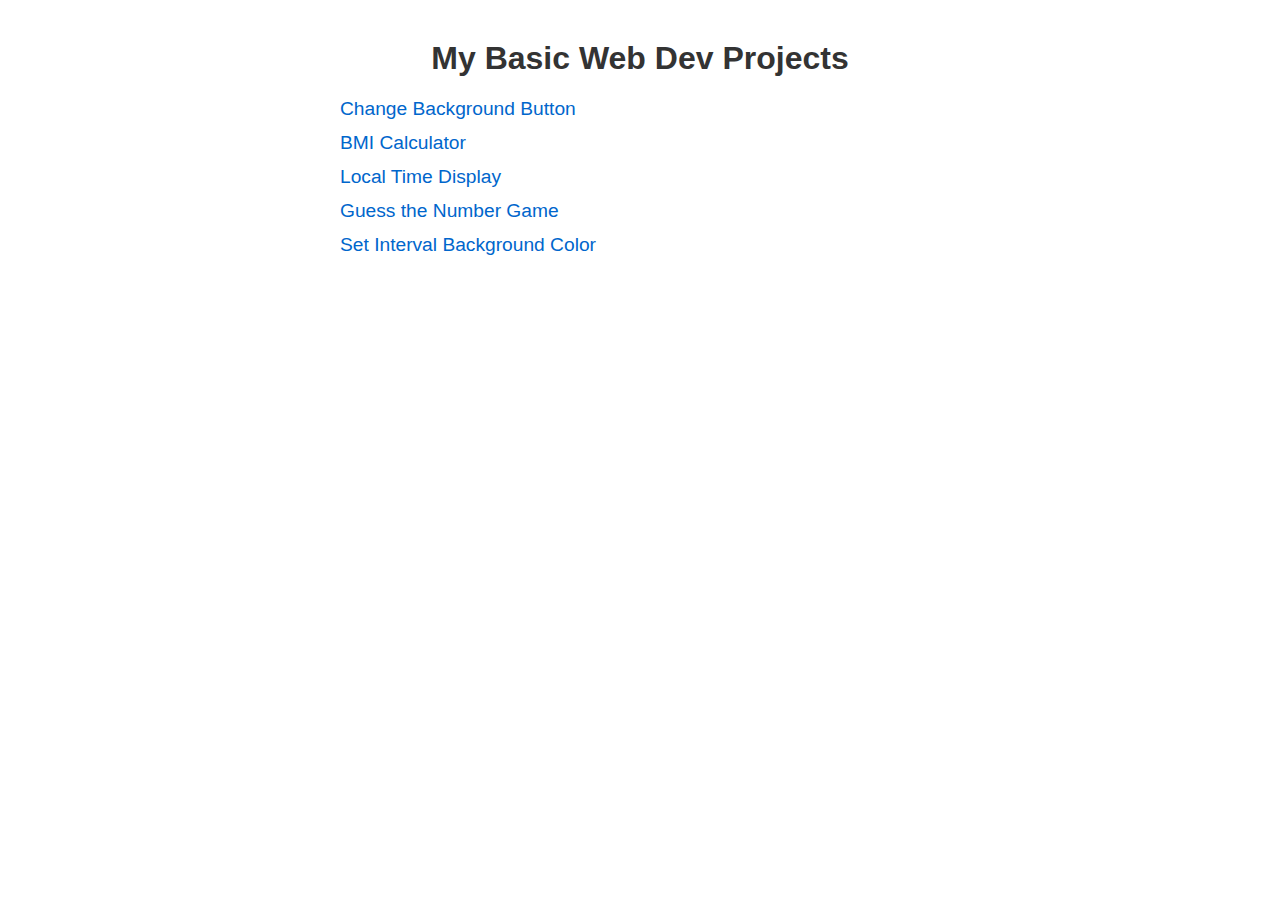
<file: index.html>
<!DOCTYPE html>
<html>
<head>
  <title>Basic Web Dev Projects</title>
  <style>
    body { font-family: Arial, sans-serif; max-width: 600px; margin: 40px auto; padding: 0 20px; }
    h1 { text-align: center; color: #333; }
    ul { list-style: none; padding: 0; }
    li { margin: 12px 0; }
    a { text-decoration: none; color: #0066cc; font-size: 1.2em; }
    a:hover { text-decoration: underline; }
  </style>
</head>
<body>
  <h1>My Basic Web Dev Projects</h1>
  <ul>
    <li><a href="Project1_ChangeBgButton/main.html" target="_blank">Change Background Button</a></li>
    <li><a href="Project2_BMI/main.html" target="_blank">BMI Calculator</a></li>
    <li><a href="Project3_LocalTime/main.html" target="_blank">Local Time Display</a></li>
    <li><a href="Project4_GuessNumberGame/main.html" target="_blank">Guess the Number Game</a></li>
    <li><a href="Project5_SetIntervalBgColor/main.html" target="_blank">Set Interval Background Color</a></li>
  </ul>
</body>
</html>
</file>
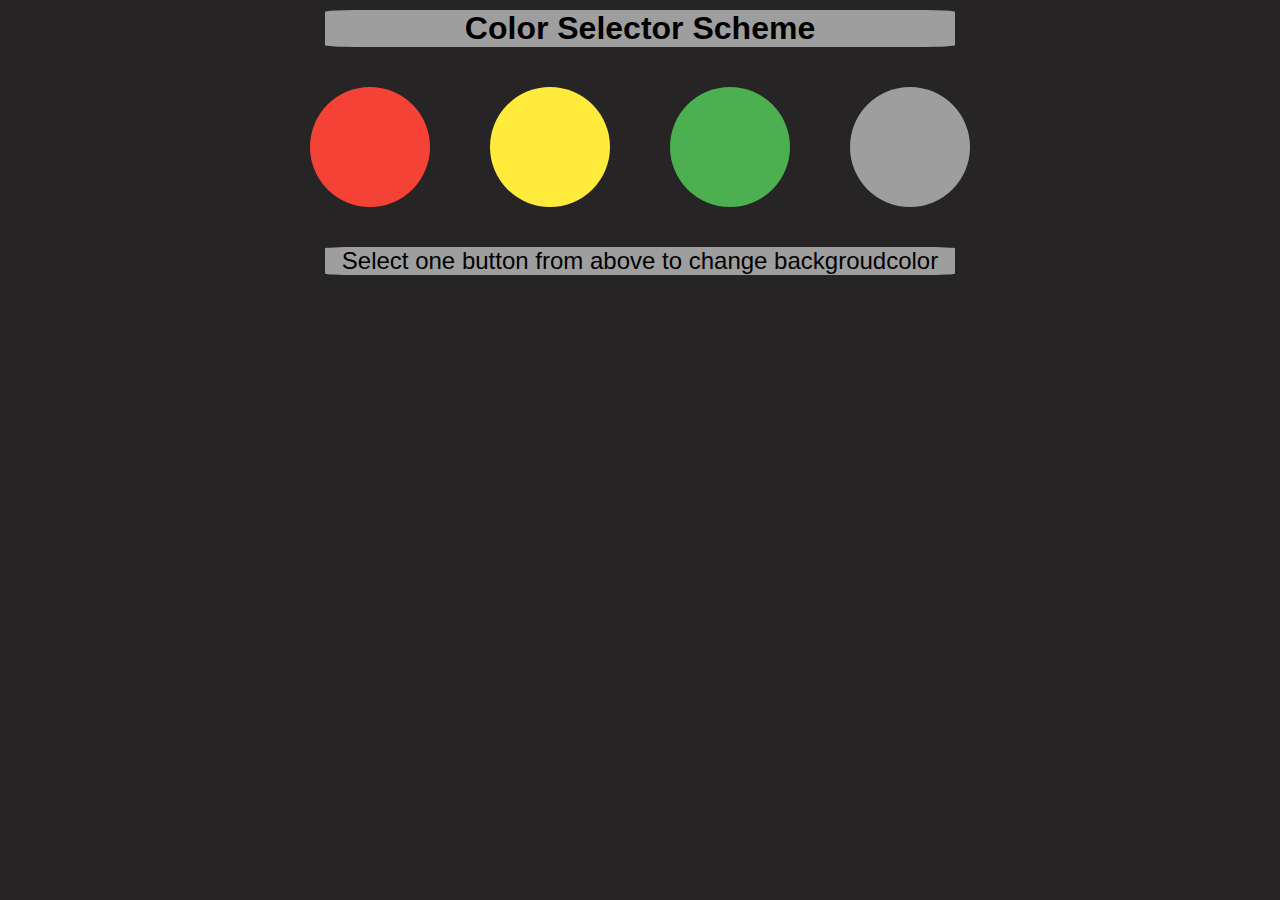
<file: Project1_ChangeBgButton/main.html>
<!DOCTYPE html>
<html lang="en">
<head>
    <meta charset="UTF-8">
    <meta name="viewport" content="width=device-width, initial-scale=1.0">
    <title>Project 1</title>
    <link rel="stylesheet" href="main.css">
    
</head>
<body>
    <h1>Color Selector Scheme</h1>
    <span class="buttons">
        <div class="button" id="red"></div>
        <div class="button" id="yellow"></div>
        <div class="button" id="green"></div>
        <div class="button" id="grey"></div>
    </span>
    <h2>Select one button from above to change backgroudcolor</h2>
    <script src="main.js"></script>
</body>
</html>
</file>
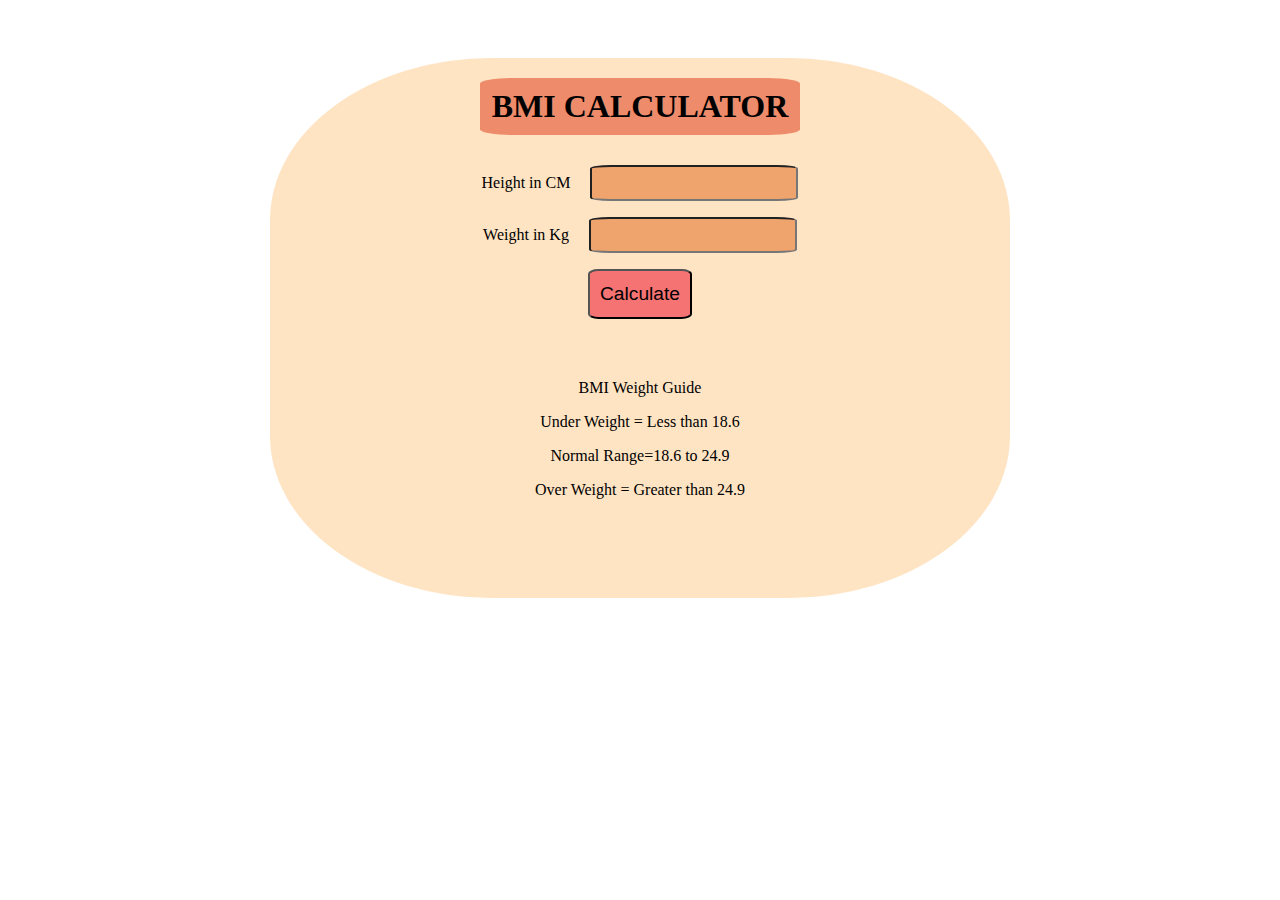
<file: Project2_BMI/main.html>
<!DOCTYPE html>
<html lang="en">
<head>
    <meta charset="UTF-8">
    <meta name="viewport" content="width=device-width, initial-scale=1.0">
    <title>Project 2</title>
    <link rel="stylesheet" href="main.css">
    
</head>
<body>
    <div class="container">
        <h1 class="heading">BMI CALCULATOR</h1>
        <form>
            <div class="input-field">
                <p><label for="">Height in CM</label><input type="text" id="height"></p>
                <p><label for="">Weight in Kg</label><input type="text" id="weight"></p>
            </div>
            <button class="button">Calculate</button>
            <div class="result"></div>
            <div class="weight-guide">
                <p>BMI Weight Guide</p>
                <p>Under Weight = Less than 18.6</p>
                <p>Normal Range=18.6 to 24.9</p>
                <p>Over Weight = Greater than 24.9</p>
            </div>
        </form>
    </div>
    <script src="main.js"></script>
</body>
</html>
</file>
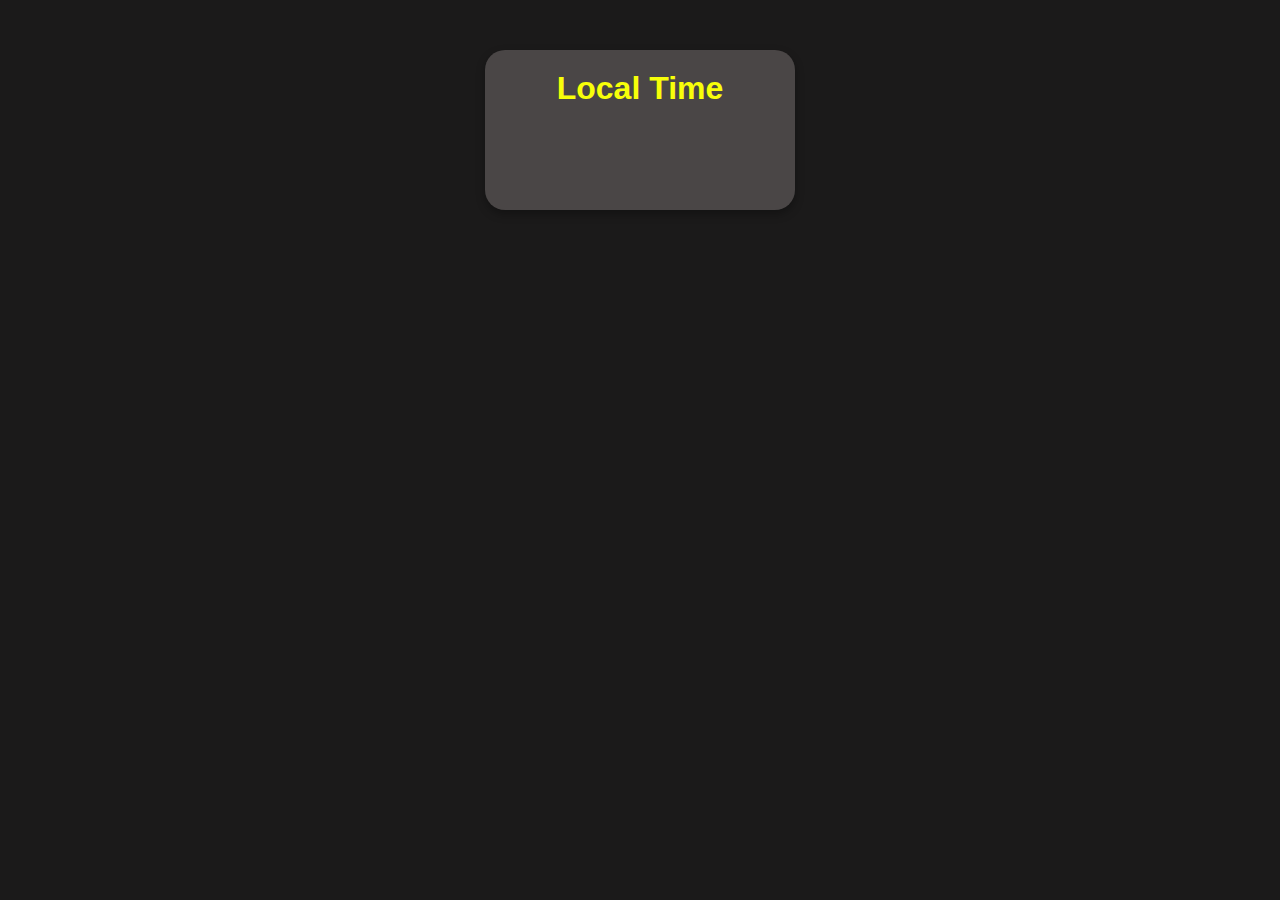
<file: Project3_LocalTime/main.html>
<!DOCTYPE html>
<html lang="en">
<head>
    <meta charset="UTF-8">
    <meta name="viewport" content="width=device-width, initial-scale=1.0">
    <title>Project 3</title>
    <link rel="stylesheet" href="main.css">
</head>
<body>
    <div id="container">
        <div id="heading">Local Time</div>
        <div id="clock"></div>
    </div>
    <script src="main.js"></script>
</body>
</html>
</file>
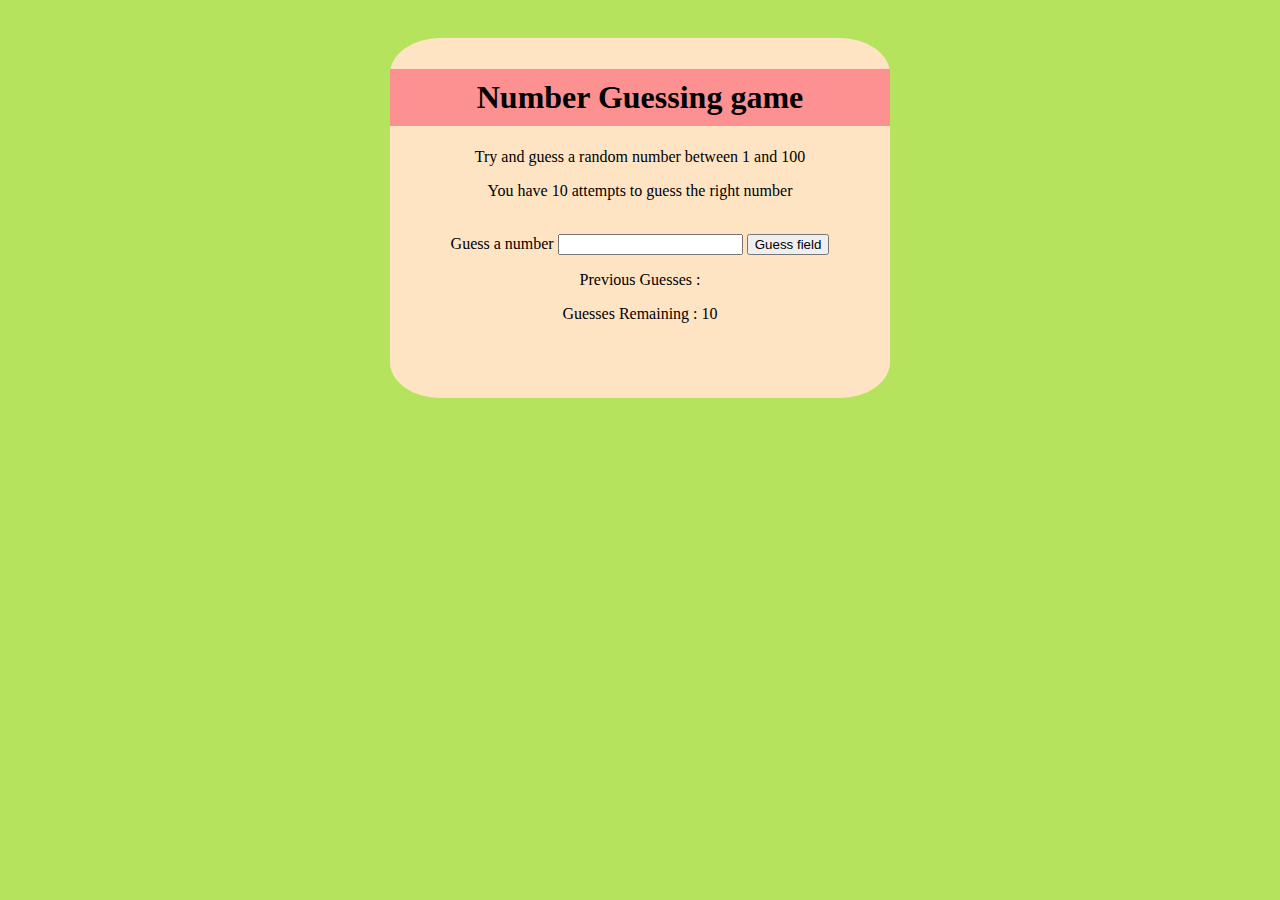
<file: Project4_GuessNumberGame/main.html>
<!DOCTYPE html>
<html lang="en">
<head>
    <meta charset="UTF-8">
    <meta name="viewport" content="width=device-width, initial-scale=1.0">
    <title>Project4</title>
    <link rel="stylesheet" href="main.css">
</head>
<body>
    <div class="container">
        <div id="wrapper">
            <h1>Number Guessing game</h1>
        </div>
        <p>Try and guess a random number between 1 and 100</p>
        <p>You have 10 attempts to guess the right number</p>
        <br>
        <form action="" class="form">
            <label for="guessField" id="guess">Guess a number</label>
            <input type="text" id="guessField">
            <input type="submit" id="submit" value="Guess field">
        </form>
        <div class="resultParas">
            <p>Previous Guesses : <span class="guesses"></span></p>
            <p>Guesses Remaining : <span class="lastResult">10</span></p>
            <p class="lowOrHi"></p>
        </div>
    </div>
    </body>
    <script src="main.js"></script>
</body>
</html>
</file>
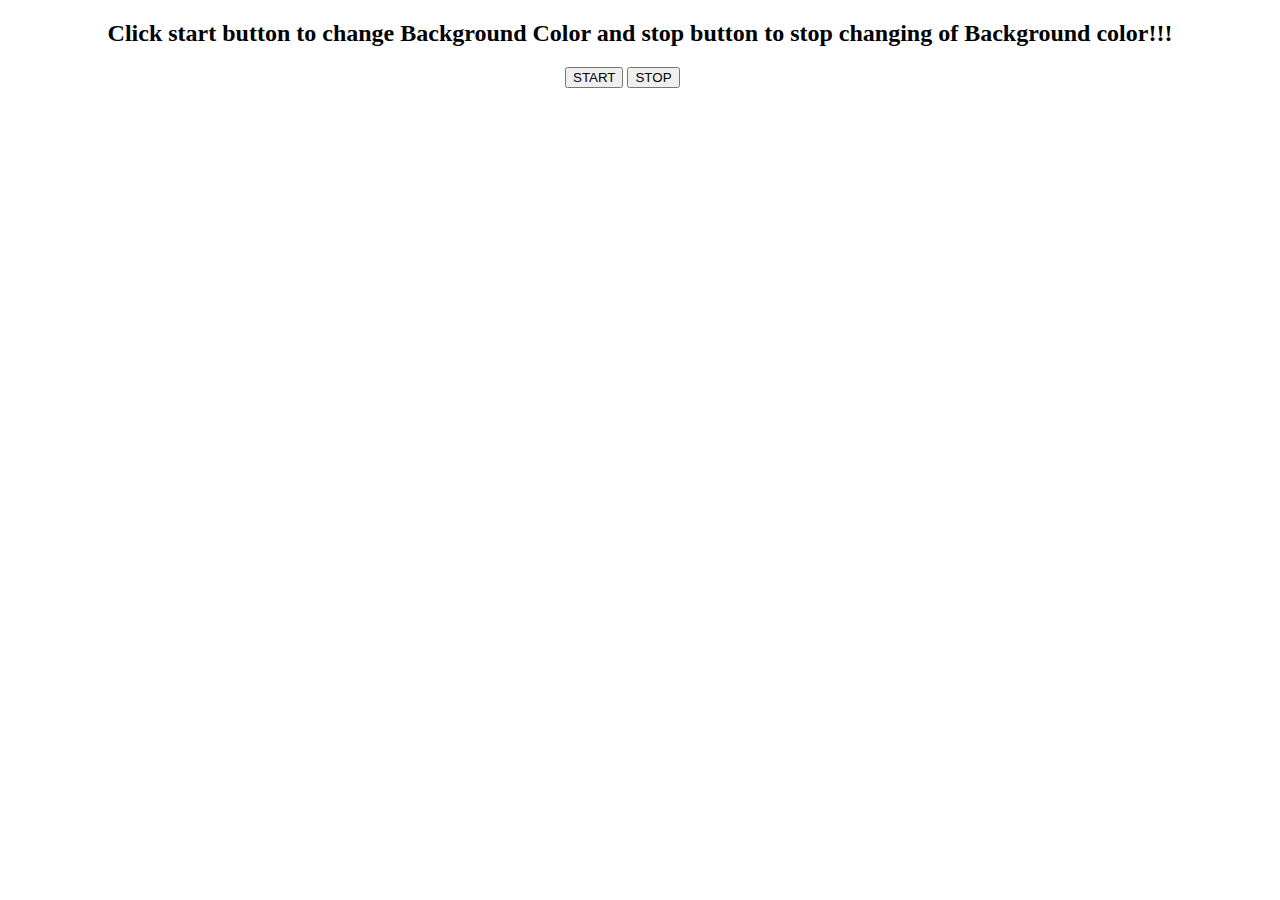
<file: Project5_SetIntervalBgColor/main.html>
<!DOCTYPE html>
<html lang="en">
<head>
    <meta charset="UTF-8">
    <meta name="viewport" content="width=, initial-scale=1.0">
    <title>Set Inetrval Change Background Color</title>
</head>
<body>
    <h2 class="heading" style="text-align: center;">Click start  button to change Background Color and stop button to stop changing of Background color!!!</h1>
    <div id="buttons" style="margin: 0 auto; height: 30px; width:150px; ">
        <button id="start">START</button>
        <button id="stop">STOP</button>
    </div>
    <script>
        const randomColor=function(){
            const hex='0123456789ABCDEF'
            let color='#'
            for(let i=0;i<6;++i){
                color+=hex[Math.floor(Math.random()*16)]
            }
            return color
        }
        let intervalId;
        const startColorChange=function(){
            if(!intervalId){
                intervalId=setInterval(changeColor,1000)
                
            }
            function changeColor(){
                document.body.style.backgroundColor=randomColor();
            }
        }
        const stopColorChange=function(){
            clearInterval(intervalId)
            intervalId=null
        }

        document.getElementById('start').addEventListener('click',startColorChange)
        document.getElementById('stop').addEventListener('click',stopColorChange)
    </script>
</body>
</html>
</file>
<file: Project1_ChangeBgButton/main.css>
body {
   background-color: #262424;
    margin: 0;
    padding: 10px;
    font-family: 'Segoe UI', Tahoma, Geneva, Verdana, sans-serif;
    color: #eee;
}

h1 {
    text-align: center;
    color: #000000;
    margin-bottom: 50px;
    font-weight: 600;
    background-color: #9E9E9E;
    width:50%;
    margin: 0 auto;
    border-radius:5%;
}

.buttons {
    display: flex;
    justify-content: center;
    gap: 60px;
    width: 1000px;
    height: 200px;
    margin: 0 auto;
    align-items: center;
}

.button {
    height: 120px;
    width: 120px;
    border-radius: 50%;
    cursor: pointer;
    border: none;
    transition: transform 0.3s ease;
}

/* Solid colored buttons with no shadow */

#red {
    background-color: #F44336; /* bright red */
}

#red:hover {
    transform: scale(1.2);
}

#yellow {
    background-color: #FFEB3B; /* bright yellow */
}

#yellow:hover {
    transform: scale(1.2);
}

#green {
    background-color: #4CAF50; /* bright green */
}

#green:hover {
    transform: scale(1.2);
}

#grey {
    background-color: #9E9E9E; /* grey */
}

#grey:hover {
    transform: scale(1.2);
}

h2 {
    text-align: center;
    color: #000000;
    margin-top: 50px;
    font-weight: 500;
    background-color: #9E9E9E;
    width:50%;
    margin: 0 auto;
    border-radius:5%;
}
</file>
<file: Project2_BMI/main.css>
body{
    padding-top: 50px;
}
.container{
    
    padding: 20px;
    text-align: center;
    background-color: bisque;
    height:500px;
    width: 700px;
    margin: 0 auto; /* Center the container horizontally */
    border-radius: 30%;
}
.heading{
    background-color: rgb(237, 139, 106);
    width: 300px;
    margin:0 auto;
    padding: 10px;
    border-radius: 10%;
}
.input-field{
    margin-top: 30px;
}

.input-field label{
    padding-right: 20px;
}
.input-field input{
    background-color: rgb(239, 163, 109);
    border-radius: 10%;
    width: 200px;
    height: 30px;
}
.button{
    height:50px;
    font-size: larger;
    background-color: rgb(246, 115, 115);
    padding: 10px;
    border-radius: 10%;

}
.button:hover{
    background-color: brown;
    color: aliceblue;
}
.result{
    margin-top: 10px;
    padding: 10px;
    font-size: larger;
    font-weight: bolder;
}
.weight-guide{
    margin-top: 30px;
}
</file>
<file: Project3_LocalTime/main.css>
body {
    background-color: #1b1a1a;  
    padding: 50px;
    font-family: 'Segoe UI', Tahoma, Geneva, Verdana, sans-serif;
    margin: 0;
}

#container {
    text-align: center;
    padding: 20px 30px;
    height: 120px;
    width: 250px;
    background-color: #4a4646; 
    margin: 0 auto;
    border-radius: 20px;
    box-shadow: 0 4px 10px rgba(0, 0, 0, 0.3);
}

#heading {
    color: #f7ff09; 
    font-size: 2rem; 
    font-weight: 700;
    margin-bottom: 10px;
}

#clock {
    padding: 10px 0;
    color: #e0e8f9; 
    font-size: 1.5rem;
    font-weight: 600;
}
</file>
<file: Project4_GuessNumberGame/main.css>
body{
    padding: 30px;
    background-color:rgb(182, 227, 93) ;
}
.container{
    width: 500px;
    height: 350px;
    text-align: center;
    margin: 0 auto;
    background-color: bisque;
    border-radius: 10%;
    padding-top: 10px;
}
#wrapper{
    background-color: rgb(253, 144, 144);
}
#wrapper h1{
    padding: 10px;
}
</file>
